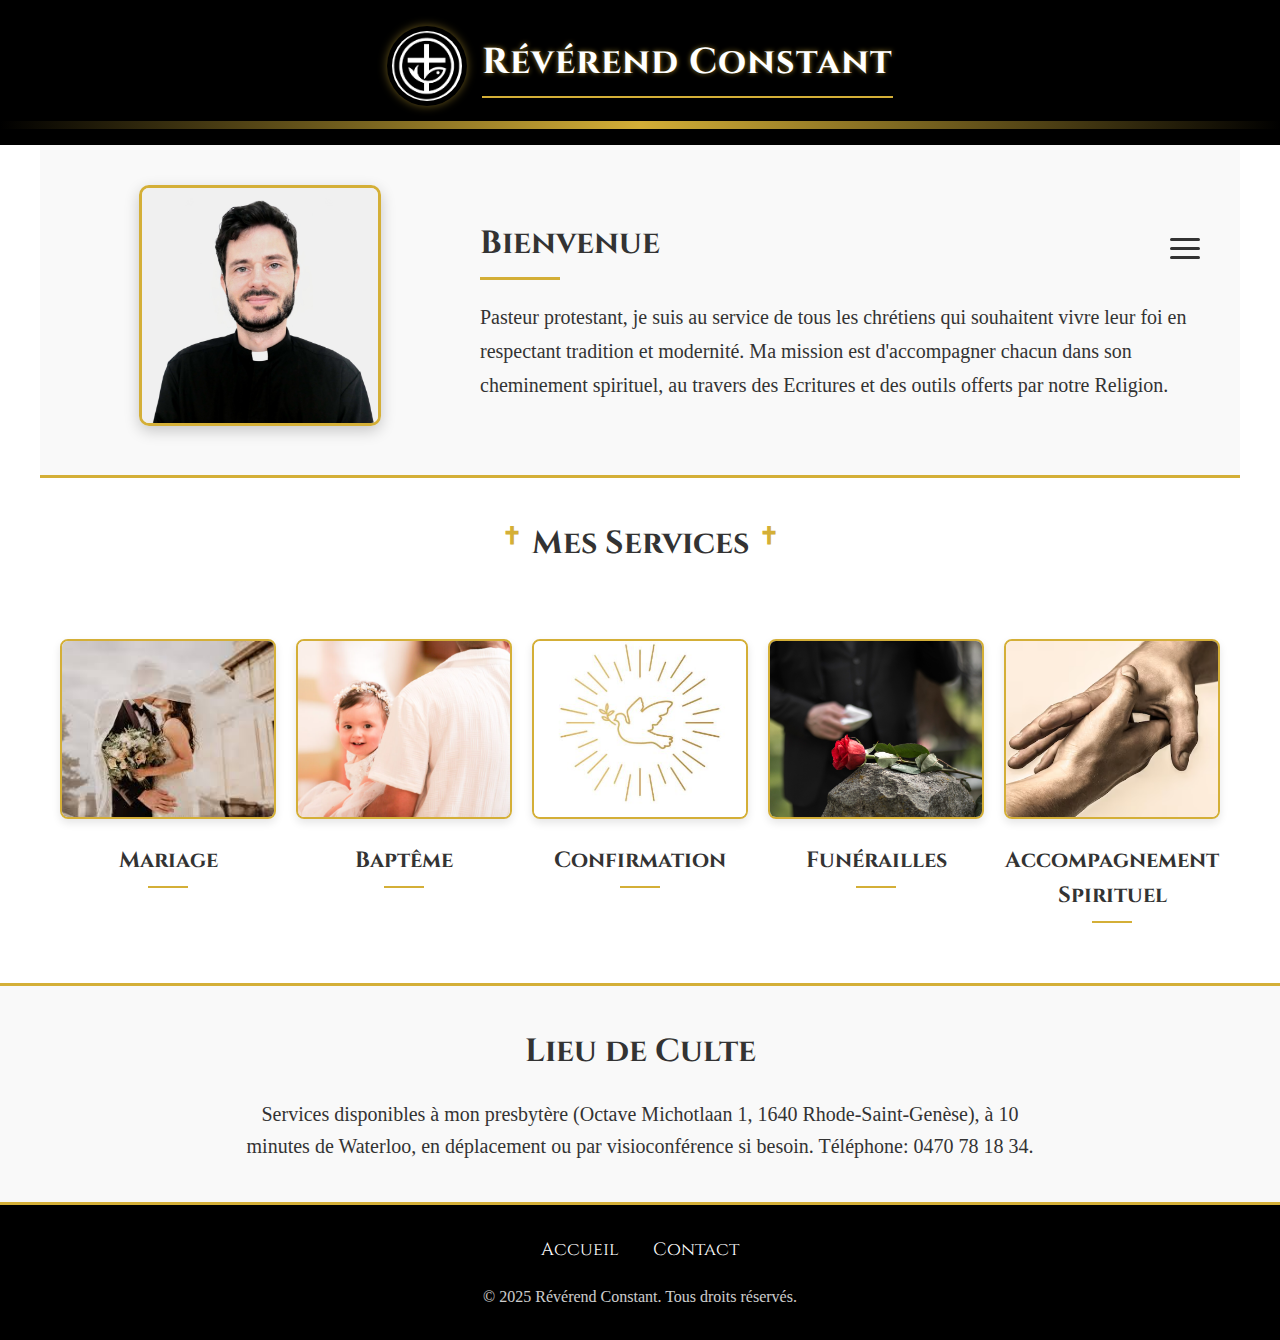
<file: index.html>
<!DOCTYPE html>
<html lang="fr">
<head>
    <meta charset="UTF-8">
    <meta name="viewport" content="width=device-width, initial-scale=1.0">
    <title>Révérend Constant - Services Religieux</title>
    <!-- Balises meta pour l'indexation -->
    <meta name="description" content="Pasteur protestant offrant des services religieux: baptêmes, mariages, funérailles, confirmations et accompagnement spirituel à Rhode-Saint-Genèse, près de Waterloo.">
    <meta name="robots" content="index, follow">
    <!-- Balise canonique pour indiquer la page principale -->
    <link rel="canonical" href="https://reverend.be/">
    <!-- Balises Open Graph pour améliorer le partage sur les réseaux sociaux -->
    <meta property="og:title" content="Révérend Constant - Services Religieux">
    <meta property="og:description" content="Pasteur protestant offrant des services religieux: baptêmes, mariages, funérailles, confirmations et accompagnement spirituel.">
    <meta property="og:url" content="https://reverend.be/">
    <meta property="og:type" content="website">
    <link href="https://fonts.googleapis.com/css2?family=Cinzel:wght@400;700&display=swap" rel="stylesheet">
    <style>
        /* Styles de base */
        * {
            margin: 0;
            padding: 0;
            box-sizing: border-box;
        }
        
        body {
            font-family: 'Times New Roman', serif;
            line-height: 1.6;
            color: #333;
            font-size: 18px; /* Taille de police augmentée */
        }
        
        /* Header */
        header {
            background-color: #000;
            padding: 1rem 0;
            position: relative;
        }
        
        .header-content {
            display: flex;
            align-items: center;
            justify-content: center;
            padding: 10px;
            margin: 0 auto;
            max-width: 1200px;
        }
        
        .logo {
            height: 80px;
            width: auto;
            border-radius: 50%;
            background-color: #000;
            padding: 5px;
            box-shadow: 0 0 10px rgba(212, 175, 55, 0.5); /* Ombre dorée subtile */
        }
        
        header h1 {
            font-family: 'Cinzel', serif;
            font-weight: 700;
            font-size: 36px; /* Taille augmentée */
            margin-left: 15px;
            color: #fff;
            text-shadow: 0 0 5px rgba(212, 175, 55, 0.7); /* Ombre dorée pour le texte */
            letter-spacing: 1px;
            border-bottom: 2px solid #D4AF37; /* Bordure dorée sous le nom */
            padding-bottom: 5px;
        }
        
        .collar-design {
            height: 8px;
            background: linear-gradient(90deg, #000, #D4AF37, #000);
            margin-top: 5px;
        }
        
        /* Section intro */
        .intro {
            display: flex;
            flex-wrap: wrap;
            padding: 20px 20px; /* Réduit le padding de 40px à 20px */
            max-width: 1200px;
            margin: 0 auto;
            align-items: center;
            background-color: #f9f9f9;
            border-bottom: 3px solid #D4AF37;
        }

        .welcome-text p {
            font-size: 18px; /* Légèrement réduit de 20px à 18px */
            line-height: 1.5; /* Réduit de 1.7 à 1.5 */
        }
        
        .photo-container {
            flex: 1;
            min-width: 300px;
            text-align: center;
            padding: 20px;
        }
        
        .profile-photo {
            max-width: 67%; /* Réduit à 67% de la taille originale */
            height: auto;
            border-radius: 10px;
            box-shadow: 0 5px 15px rgba(0,0,0,0.2);
            border: 3px solid #D4AF37; /* Bordure dorée conservée */
        }
        
        .welcome-text {
            flex: 2;
            min-width: 300px;
            padding: 20px;
        }
        
        /* Modification pour ajouter le conteneur du titre et du bouton hamburger */
        .welcome-header {
            display: flex;
            justify-content: space-between;
            align-items: center;
            margin-bottom: 20px;
        }
        
        .welcome-text h2 {
            font-family: 'Cinzel', serif;
            font-size: 32px; /* Taille augmentée */
            color: #333;
            position: relative;
            padding-bottom: 10px;
            margin-bottom: 0; /* Supprimé la marge car elle est maintenant dans welcome-header */
        }
        
        .welcome-text h2:after {
            content: "";
            position: absolute;
            bottom: 0;
            left: 0;
            width: 80px;
            height: 3px;
            background-color: #D4AF37; /* Ligne dorée sous le titre */
        }
        
        /* Styles pour le bouton hamburger */
        .hamburger-menu {
            position: relative;
        }
        
        #hamburger-button {
            display: flex;
            flex-direction: column;
            justify-content: space-between;
            width: 30px;
            height: 21px;
            background: transparent;
            border: none;
            cursor: pointer;
            padding: 0;
            z-index: 10;
        }
        
        #hamburger-button span {
            width: 100%;
            height: 3px;
            background-color: #333;
            border-radius: 3px;
            transition: all 0.3s linear;
        }
        
        /* Styles pour le menu mobile */
        #mobile-menu {
            position: absolute;
            top: 40px;
            right: 0;
            background-color: white;
            box-shadow: 0 0 10px rgba(0,0,0,0.1);
            border-radius: 5px;
            padding: 10px;
            z-index: 5;
            min-width: 200px;
        }
        
        #mobile-menu.hidden {
            display: none;
        }
        
        #mobile-menu ul {
            list-style: none;
            padding: 0;
            margin: 0;
        }
        
        #mobile-menu li {
            margin: 10px 0;
        }
        
        #mobile-menu a {
            text-decoration: none;
            color: #333;
            font-weight: 500;
            display: block;
            padding: 5px 10px;
        }
        
        #mobile-menu a:hover {
            background-color: #f5f5f5;
        }
        
        .welcome-text p {
            font-size: 20px; /* Taille augmentée */
            line-height: 1.7;
        }
        
        /* Section services */
        .services {
            padding: 40px 20px;
            max-width: 1200px;
            margin: 0 auto;
            text-align: center;
        }
        
        .services h2 {
            font-family: 'Cinzel', serif;
            font-size: 32px; /* Taille augmentée */
            margin-bottom: 30px;
            color: #333;
            position: relative;
            display: inline-block;
            padding: 0 20px 10px;
        }
        
        .services h2:before, .services h2:after {
            content: "✝"; /* Croix comme élément décoratif */
            color: #D4AF37;
            position: absolute;
            top: 0;
            font-size: 24px;
        }
        
        .services h2:before {
            left: -10px;
        }
        
        .services h2:after {
            right: -10px;
        }
        
        .service-tabs {
            display: flex;
            flex-wrap: wrap;
            justify-content: center;
            gap: 20px;
            margin-top: 30px;
        }
        
        .service-tab {
            flex: 1;
            min-width: 200px;
            max-width: 250px;
            margin-bottom: 20px;
            transition: transform 0.3s ease;
        }
        
        .service-tab:hover {
            transform: translateY(-5px);
        }
        
        .service-tab a {
            text-decoration: none;
            color: inherit;
            display: block;
        }
        
        .service-tab img {
            width: 100%;
            height: 180px;
            object-fit: cover;
            border-radius: 8px;
            border: 2px solid #D4AF37; /* Bordure dorée */
            box-shadow: 0 4px 8px rgba(0,0,0,0.1);
        }
        
        .service-tab h3 {
            font-family: 'Cinzel', serif;
            font-size: 22px; /* Taille augmentée */
            margin-top: 15px;
            color: #333;
            position: relative;
            padding-bottom: 10px;
        }
        
        .service-tab h3:after {
            content: "";
            position: absolute;
            bottom: 0;
            left: 50%;
            transform: translateX(-50%);
            width: 40px;
            height: 2px;
            background-color: #D4AF37; /* Ligne dorée sous le titre */
        }
        
        /* Section location */
        .location {
            background-color: #f9f9f9;
            padding: 40px 20px;
            text-align: center;
            border-top: 3px solid #D4AF37; /* Bordure dorée */
            border-bottom: 3px solid #D4AF37; /* Bordure dorée */
        }
        
        .location h2 {
            font-family: 'Cinzel', serif;
            font-size: 32px; /* Taille augmentée */
            margin-bottom: 20px;
            color: #333;
        }
        
        .location p {
            font-size: 20px; /* Taille augmentée */
            max-width: 800px;
            margin: 0 auto;
        }
        
        /* Footer */
        footer {
            background-color: #000;
            color: #fff;
            padding: 30px 20px;
            text-align: center;
        }
        
        .footer-links {
            margin-bottom: 20px;
        }
        
        .footer-links a {
            color: #fff;
            text-decoration: none;
            margin: 0 15px;
            font-family: 'Cinzel', serif;
            font-size: 18px; /* Taille augmentée */
            position: relative;
        }
        
        .footer-links a:after {
            content: "";
            position: absolute;
            bottom: -5px;
            left: 0;
            width: 0;
            height: 2px;
            background-color: #D4AF37; /* Ligne dorée au survol */
            transition: width 0.3s ease;
        }
        
        .footer-links a:hover:after {
            width: 100%;
        }
        
        footer p {
            font-size: 16px;
            opacity: 0.8;
            margin-top: 20px;
        }
    </style>
</head>
<body>
    <header>
        <div class="header-content">
            <img src="logo.png" alt="Logo" class="logo">
            <h1>Révérend Constant</h1>
        </div>
        <div class="collar-design"></div>
    </header>

    <section class="intro">
        <div class="photo-container">
            <img src="reverend_enhanced.jpg" alt="Révérend Constant" class="profile-photo">
        </div>
        <div class="welcome-text">
            <!-- Modification ici: ajout du conteneur pour le titre et le bouton hamburger -->
            <div class="welcome-header">
                <h2>Bienvenue</h2>
                <div class="hamburger-menu">
                    <button id="hamburger-button" aria-label="Menu">
                        <span></span>
                        <span></span>
                        <span></span>
                    </button>
                    <nav id="mobile-menu" class="hidden">
                        <ul>
                            <li><a href="bapteme.html">Baptême</a></li>
                            <li><a href="mariage.html">Mariage</a></li>
                            <li><a href="enterrement.html">Funérailles</a></li>
                            <li><a href="confirmation.html">Confirmation</a></li>
                            <li><a href="guidance.html">Accompagnement Spirituel</a></li>
                            <li><a href="contact.html">Contact</a></li>
                        </ul>
                    </nav>
                </div>
            </div>
            <p>Pasteur protestant, je suis au service de tous les chrétiens qui souhaitent vivre leur foi en respectant tradition et modernité. Ma mission est d'accompagner chacun dans son cheminement spirituel, au travers des Ecritures et des outils offerts par notre Religion.</p>
        </div>
    </section>

    <section class="services">
        <h2>Mes Services</h2>
        <div class="service-tabs">
            <div class="service-tab">
                <a href="mariage.html">
                    <img src="mariage.jpg" alt="Mariage">
                    <h3>Mariage</h3>
                </a>
            </div>
            <div class="service-tab">
                <a href="bapteme.html">
                    <img src="bapteme.jpg" alt="Baptême">
                    <h3>Baptême</h3>
                </a>
            </div>
            <div class="service-tab">
                <a href="confirmation.html">
                    <img src="confirmation.jpg" alt="Confirmation">
                    <h3>Confirmation</h3>
                </a>
            </div>
            <div class="service-tab">
                <a href="enterrement.html">
                    <img src="enterrement.jpg" alt="Funérailles">
                    <h3>Funérailles</h3>
                </a>
            </div>
            <div class="service-tab">
                <a href="guidance.html">
                    <img src="guidance.jpg" alt="Accompagnement Spirituel">
                    <h3>Accompagnement Spirituel</h3>
                </a>
            </div>
        </div>
    </section>

   <section class="location">
    <h2>Lieu de Culte</h2>
    <p>Services disponibles à mon presbytère (Octave Michotlaan 1, 1640 Rhode-Saint-Genèse), à 10 minutes de Waterloo, en déplacement ou par visioconférence si besoin.
        Téléphone: 0470 78 18 34.</p>
</section>

   <footer>
    <div class="footer-links">
        <a href="index.html">Accueil</a>
        <a href="contact.html">Contact</a>
    </div>
    <p>&copy; 2025 Révérend Constant. Tous droits réservés.</p>
</footer>

<!-- Script pour le bouton hamburger -->
<script>
    document.getElementById('hamburger-button').addEventListener('click', function(event) {
        event.stopPropagation(); // Empêche la propagation du clic
        const mobileMenu = document.getElementById('mobile-menu');
        mobileMenu.classList.toggle('hidden');
    });
    
    // Fermer le menu si on clique en dehors
    document.addEventListener('click', function(event) {
        const hamburgerButton = document.getElementById('hamburger-button');
        const mobileMenu = document.getElementById('mobile-menu');
        
        if (!hamburgerButton.contains(event.target) && !mobileMenu.contains(event.target)) {
            mobileMenu.classList.add('hidden');
        }
    });
</script>
    <script type="application/ld+json">
{
  "@context": "https://schema.org",
  "@type": "Organization",
  "name": "Révérend Constant",
  "url": "https://reverend.be",
  "address": {
    "@type": "PostalAddress",
    "streetAddress": "Octave Michotlaan 1",
    "addressLocality": "Rhode-Saint-Genèse",
    "postalCode": "1640",
    "addressCountry": "BE"
  },
  "telephone": "0470 78 18 34"
}
</script>
<script type="application/ld+json">
{
  "@context": "https://schema.org",
  "@type": "WebSite",
  "name": "Révérend Constant",
  "url": "https://reverend.be",
  "potentialAction": {
    "@type": "SearchAction",
    "target": "https://reverend.be/search?q={search_term_string}",
    "query-input": "required name=search_term_string"
  }
}
</script>
</body>
</html>
</file>
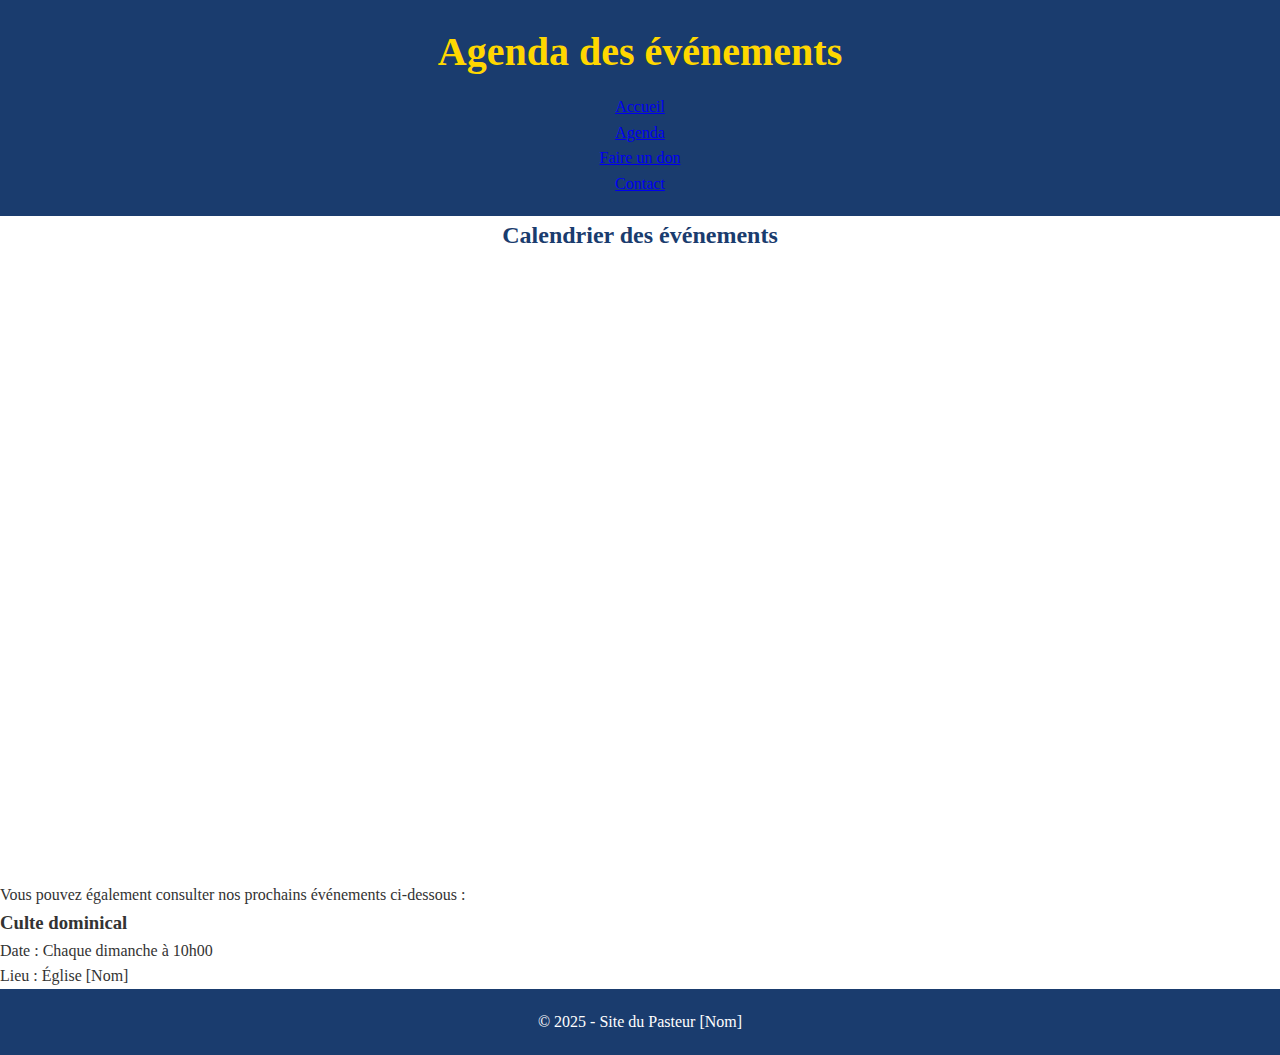
<file: agenda.html>
<!DOCTYPE html>
<html>
<head>
    <meta charset="UTF-8">
    <title>Agenda - Site du Pasteur [Nom]</title>
    <link rel="stylesheet" href="style.css">
</head>
<body>
    <header>
        <h1>Agenda des événements</h1>
        <nav>
            <ul>
                <li><a href="index.html">Accueil</a></li>
                <li><a href="agenda.html">Agenda</a></li>
                <li><a href="dons.html">Faire un don</a></li>
                <li><a href="contact.html">Contact</a></li>
            </ul>
        </nav>
    </header>
    
    <main>
        <section id="calendar">
            <h2>Calendrier des événements</h2>
            <!-- Intégration Google Calendar -->
            <iframe src="https://calendar.google.com/calendar/embed?src=constantvanguard@gmail.com" style="border: 0" width="100%" height="600" frameborder="0" scrolling="no"></iframe>
            
            <p>Vous pouvez également consulter nos prochains événements ci-dessous :</p>
            
            <div class="event">
                <h3>Culte dominical</h3>
                <p>Date : Chaque dimanche à 10h00</p>
                <p>Lieu : Église [Nom]</p>
            </div>
            
            <!-- Ajoutez d'autres événements ici -->
        </section>
    </main>
    
    <footer>
        <p>&copy; 2025 - Site du Pasteur [Nom]</p>
    </footer>
</body>
</html>
</file>
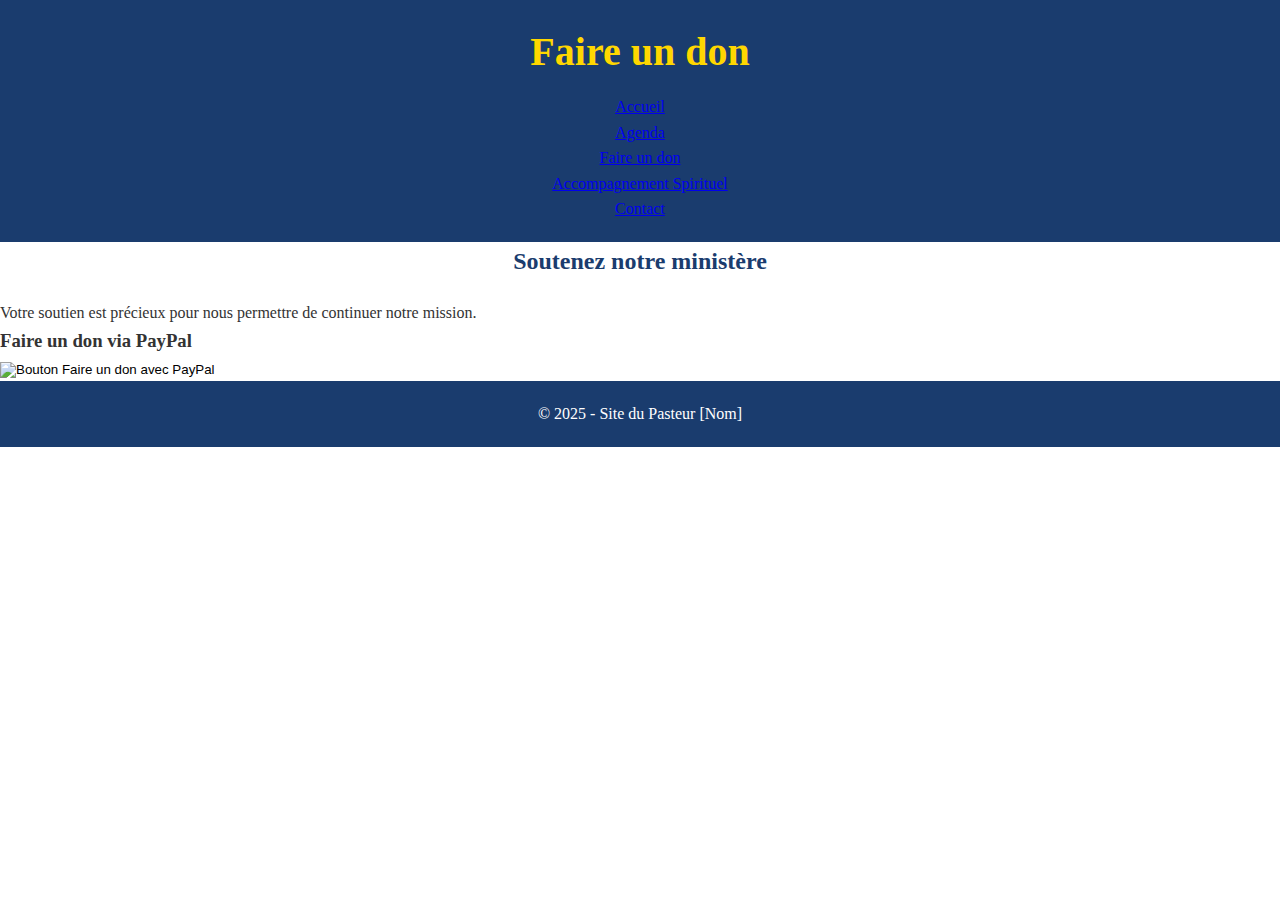
<file: dons.html>
<!DOCTYPE html>
<html>
<head>
    <meta charset="UTF-8">
    <title>Faire un don - Site du Pasteur [Nom]</title>
    <link rel="stylesheet" href="style.css">
</head>
<body>
    <header>
        <h1>Faire un don</h1>
        <nav>
            <ul>
                <li><a href="index.html">Accueil</a></li>
                <li><a href="agenda.html">Agenda</a></li>
                <li><a href="dons.html">Faire un don</a></li>
                <li><a href="accompagnement-spirituel.html">Accompagnement Spirituel</a></li>
                <li><a href="contact.html">Contact</a></li>
            </ul>
        </nav>
    </header>
    
    <main>
        <section id="donations">
            <h2>Soutenez notre ministère</h2>
            <p>Votre soutien est précieux pour nous permettre de continuer notre mission.</p>
            
            <div class="donation-options">
                <h3>Faire un don via PayPal</h3>
                
                <!-- Bouton PayPal - Remplacez avec votre propre code PayPal -->
                <form action="https://www.paypal.com/cgi-bin/webscr" method="post" target="_top">
                    <input type="hidden" name="cmd" value="_donations" />
                    <input type="hidden" name="business" value="constantvanguard@gmail.com" />
                    <input type="hidden" name="currency_code" value="EUR" />
                    <input type="image" src="https://www.paypalobjects.com/fr_FR/FR/i/btn/btn_donateCC_LG.gif" name="submit" title="PayPal - The safer, easier way to pay online!" alt="Bouton Faire un don avec PayPal" />
                </form>
            </div>
        </section>
    </main>
    
    <footer>
        <p>&copy; 2025 - Site du Pasteur [Nom]</p>
    </footer>
</body>
</html>
</file>
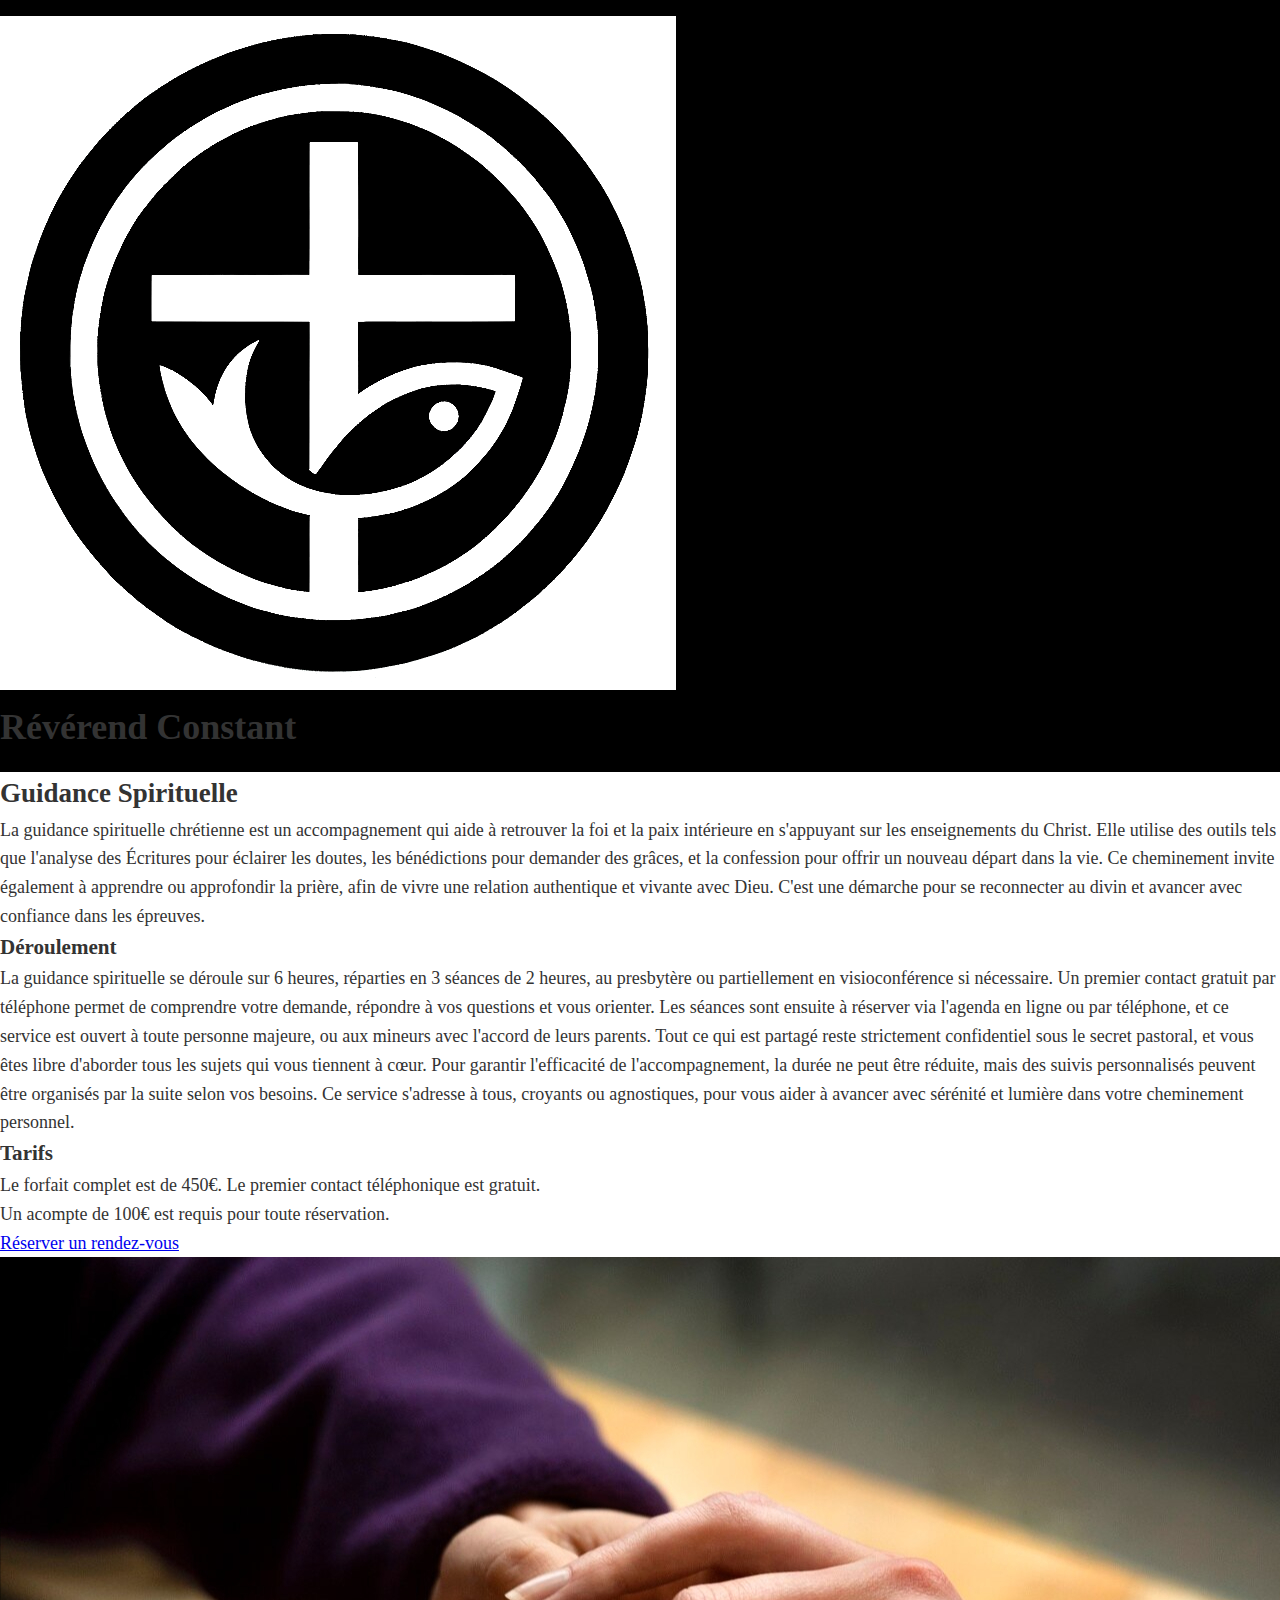
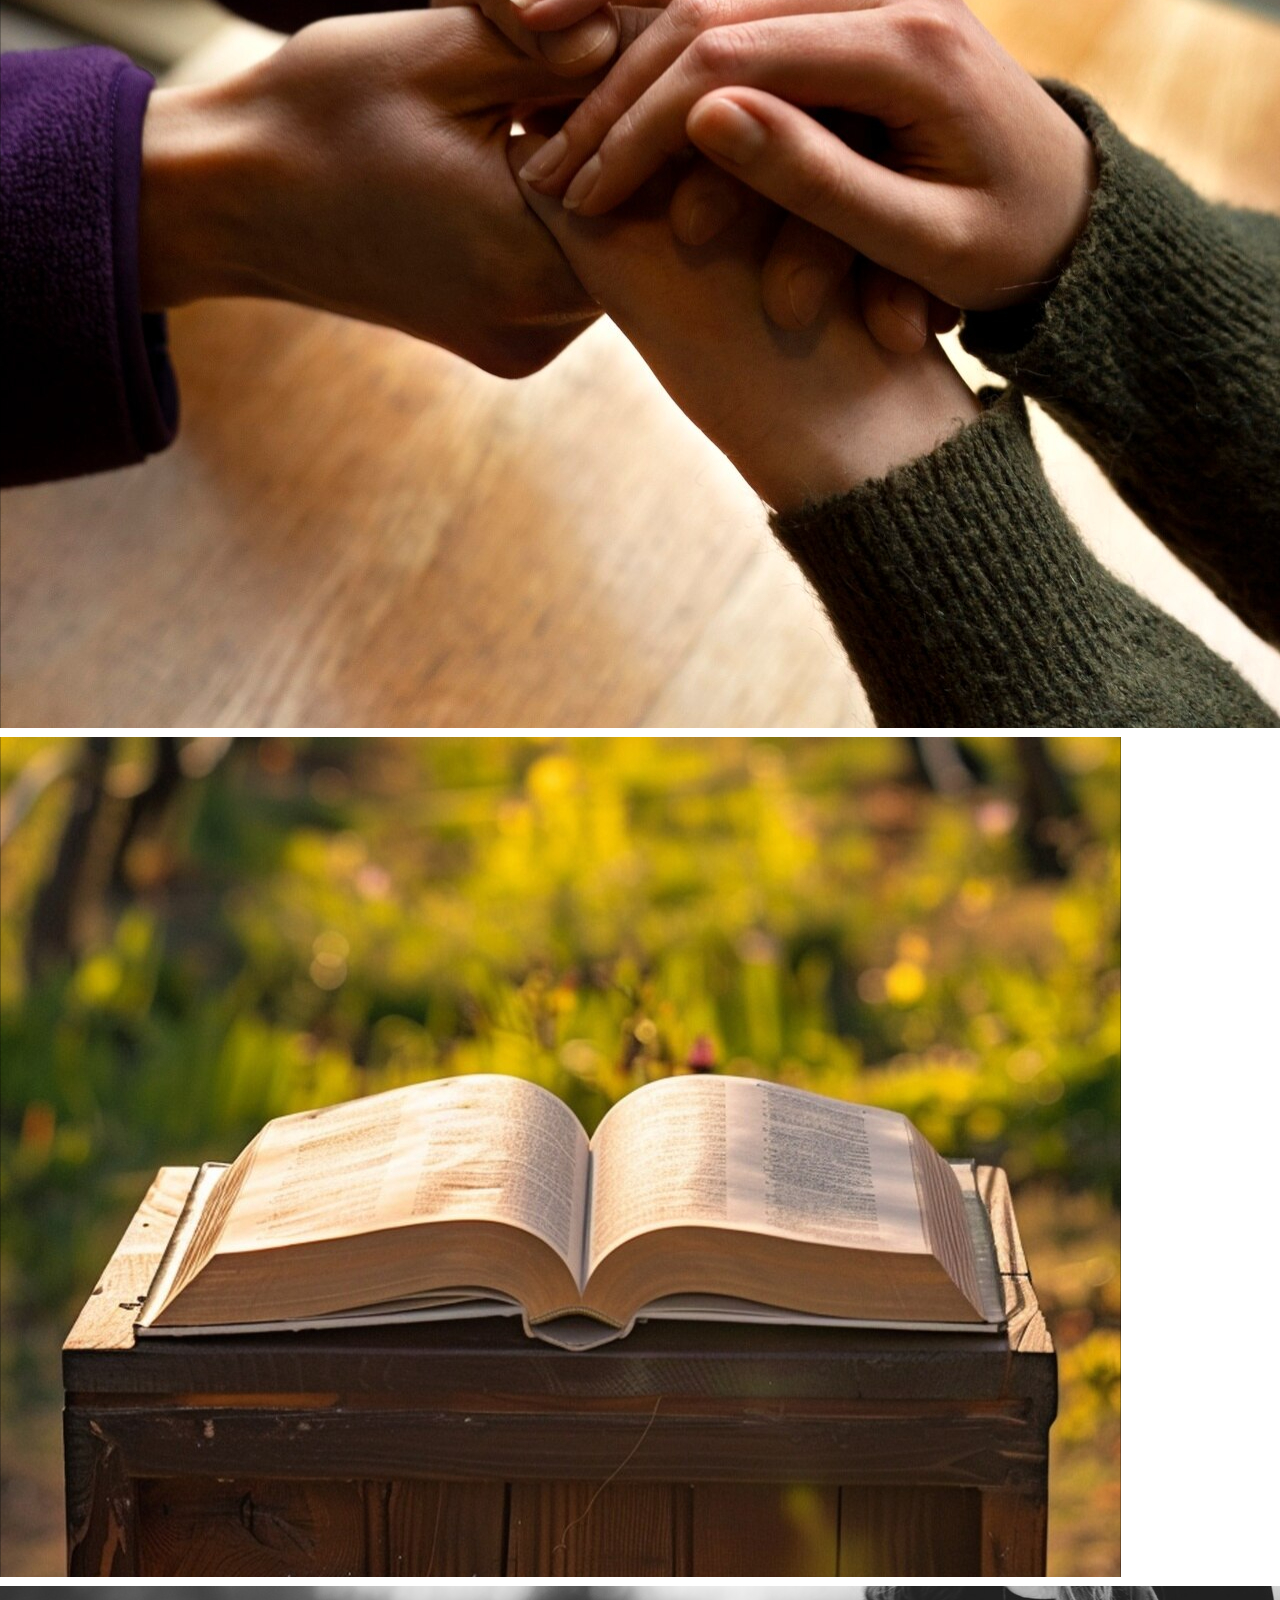
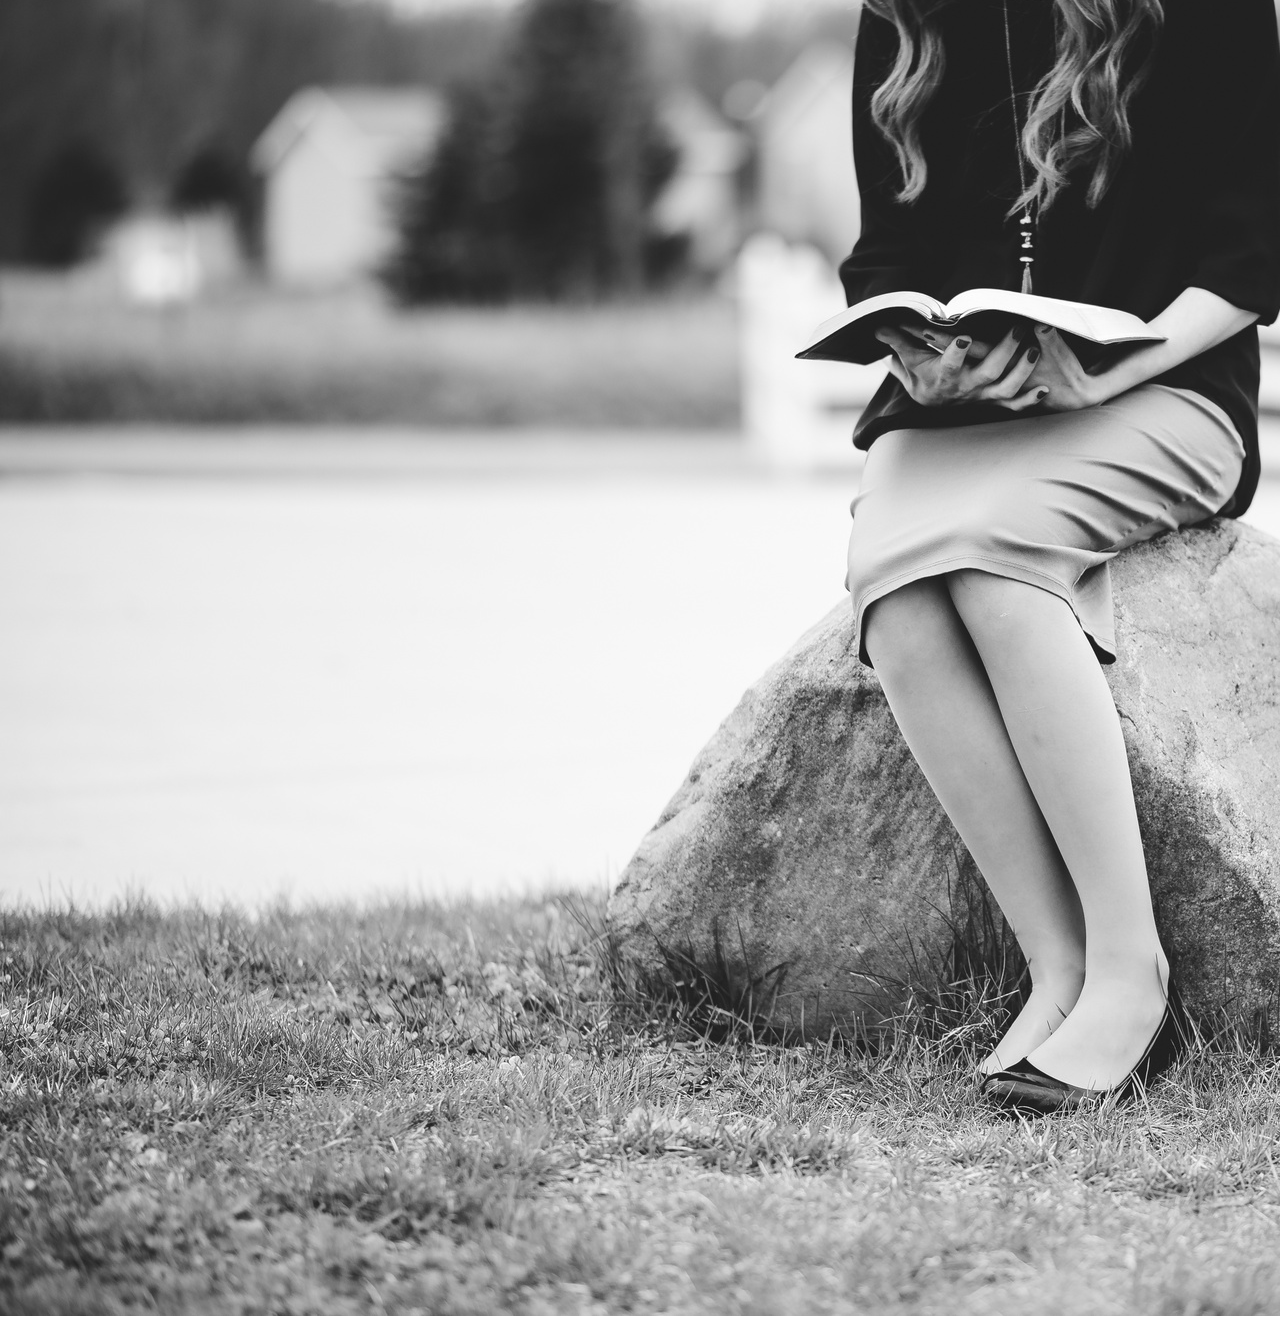
<file: guidance-spirituelle.html>
<!DOCTYPE html>
<html lang="fr">
<head>
    <meta charset="UTF-8">
    <meta name="viewport" content="width=device-width, initial-scale=1.0">
    <title>Guidance Spirituelle - Révérend Constant</title>
    <link rel="stylesheet" href="styles.css">
</head>
<body>
    <header>
        <a href="index.html" style="text-decoration: none; color: inherit;">
            <div class="header-content">
                <img src="logo.png" alt="Logo" class="logo">
                <h1>Révérend Constant</h1>
            </div>
        </a>
        <div class="collar-design"></div>
    </header>
    <main>
        <div class="service-container">
            <div class="text-column">
                <h2>Guidance Spirituelle</h2>
                <p>La guidance spirituelle chrétienne est un accompagnement qui aide à retrouver la foi et la paix intérieure en s'appuyant sur les enseignements du Christ. Elle utilise des outils tels que l'analyse des Écritures pour éclairer les doutes, les bénédictions pour demander des grâces, et la confession pour offrir un nouveau départ dans la vie. Ce cheminement invite également à apprendre ou approfondir la prière, afin de vivre une relation authentique et vivante avec Dieu. C'est une démarche pour se reconnecter au divin et avancer avec confiance dans les épreuves.</p>
                <h3>Déroulement</h3>
                <p>La guidance spirituelle se déroule sur 6 heures, réparties en 3 séances de 2 heures, au presbytère ou partiellement en visioconférence si nécessaire. Un premier contact gratuit par téléphone permet de comprendre votre demande, répondre à vos questions et vous orienter. Les séances sont ensuite à réserver via l'agenda en ligne ou par téléphone, et ce service est ouvert à toute personne majeure, ou aux mineurs avec l'accord de leurs parents. Tout ce qui est partagé reste strictement confidentiel sous le secret pastoral, et vous êtes libre d'aborder tous les sujets qui vous tiennent à cœur. Pour garantir l'efficacité de l'accompagnement, la durée ne peut être réduite, mais des suivis personnalisés peuvent être organisés par la suite selon vos besoins. Ce service s'adresse à tous, croyants ou agnostiques, pour vous aider à avancer avec sérénité et lumière dans votre cheminement personnel.</p>
                <h3>Tarifs</h3>
                <p>Le forfait complet est de 450€. Le premier contact téléphonique est gratuit.</p>
                <p>Un acompte de 100€ est requis pour toute réservation.</p>
                <a href="agenda.html" class="cta-button">Réserver un rendez-vous</a>
            </div>
            <div class="image-column">
                <img src="guidance1.jpg" alt="Guidance Spirituelle 1">
                <img src="guidance2.jpg" alt="Guidance Spirituelle 2">
                <img src="guidance3.jpg" alt="Guidance Spirituelle 3">
            </div>
        </div>
    </main>
</body>
</html>
</file>
<file: style.css>
* {
    margin: 0;
    padding: 0;
    box-sizing: border-box;
}

body {
    font-family: 'Cinzel', serif;
    background-color: white;
    color: #333;
    line-height: 1.6;
}

header {
    background-color: #1a3c6e;
    color: white;
    padding: 20px 0;
    text-align: center;
    position: relative;
}

.header-content {
    display: flex;
    align-items: center;
    justify-content: center;
    gap: 20px;
}

.logo {
    width: 80px;
    height: 80px;
    border-radius: 50%;
}

.collar-design {
    height: 20px;
    background-color: white;
    position: absolute;
    bottom: 0;
    left: 0;
    right: 0;
}

h1 {
    font-size: 2.5rem;
    color: gold;
    margin-bottom: 10px;
}

h2 {
    color: #1a3c6e;
    margin-bottom: 20px;
    text-align: center;
}

.intro {
    display: flex;
    align-items: center;
    padding: 40px;
    background-color: #f9f9f9;
}

.photo-container {
    flex: 1;
    text-align: center;
}

.profile-photo {
    width: 180px;  /* Réduit de 250px à 180px */
    height: auto;
    border-radius: 10px;
    box-shadow: 0 4px 8px rgba(0,0,0,0.1);
}

.welcome-text {
    flex: 2;
    padding: 0 30px;
}

.services {
    padding: 40px;
    background-color: white;
}

.service-tabs {
    display: flex;
    justify-content: space-around;
    flex-wrap: wrap;
    gap: 20px;
}

.service-tab {
    width: 180px;
    text-align: center;
    transition: transform 0.3s;
}

.service-tab:hover {
    transform: translateY(-5px);
}

.service-tab img {
    width: 100%;
    height: 120px;
    object-fit: cover;
    border-radius: 5px;
    margin-bottom: 10px;
    box-shadow: 0 4px 8px rgba(0,0,0,0.1);
}

.service-tab h3 {
    color: #1a3c6e;
}

.location {
    padding: 40px;
    background-color: #f9f9f9;
    text-align: center;
}

footer {
    background-color: #1a3c6e;
    color: white;
    text-align: center;
    padding: 20px;
}

.footer-links {
    margin-bottom: 15px;
}

.footer-links a {
    color: gold;
    margin: 0 15px;
    text-decoration: none;
}

.footer-links a:hover {
    text-decoration: underline;
}
</file>
<file: styles.css>
/* Styles de base */
* {
    margin: 0;
    padding: 0;
    box-sizing: border-box;
}

body {
    font-family: 'Times New Roman', serif;
    line-height: 1.6;
    color: #333;
    font-size: 18px;
    background-color: #fff;
}

/* Header */
header {
    background-color: #000;
    padding: 1rem 0;
    position: relative;
}

nav {
    display: flex;
    justify-content: center;
    padding: 0.5rem 0;
}

nav ul {
    display: flex;
    flex-wrap: wrap;
    list-style: none;
    justify-content: center;
}

nav li {
    margin: 0 15px;
}

nav a {
    color: #D4AF37;
    text-decoration: none;
    font-family: 'Cinzel', serif;
    font-size: 16px;
    letter-spacing: 1px;
    transition: all 0.3s ease;
}

nav a:hover {
    color: #fff;
}

/* Site title */
.site-title {
    text-align: center;
    margin: 3rem 0;
}

.site-title h1 {
    font-family: 'Cinzel', serif;
    font-size: 48px;
    color: #333;
    margin-bottom: 0.5rem;
}

.site-title p {
    font-family: 'Cormorant Garamond', serif;
    font-style: italic;
    color: #666;
    font-size: 20px;
    letter-spacing: 1px;
}

/* Section headers */
.section-header {
    text-align: center;
    margin: 3rem 0 2rem;
}

.section-header h2 {
    font-family: 'Cinzel', serif;
    font-size: 32px;
    color: #333;
    letter-spacing: 2px;
    position: relative;
    display: inline-block;
    padding: 0 20px 10px;
}

.section-header h2:after {
    content: "";
    position: absolute;
    bottom: 0;
    left: 50%;
    transform: translateX(-50%);
    width: 80px;
    height: 3px;
    background-color: #D4AF37;
}

/* Profile section */
.profile-section {
    max-width: 1200px;
    margin: 0 auto;
    padding: 20px;
    display: flex;
    flex-wrap: wrap;
    justify-content: center;
}

.profile-photo-container {
    flex: 1;
    min-width: 300px;
    max-width: 400px;
    padding: 20px;
    text-align: center;
}

.profile-photo-frame {
    position: relative;
    display: inline-block;
}

.profile-photo {
    width: 30%; /* Réduit à 30% comme demandé précédemment */
    max-width: 300px;
    height: auto;
    border-radius: 10px;
    border: 3px solid #D4AF37;
    box-shadow: 0 5px 15px rgba(0,0,0,0.2);
}

.profile-text {
    flex: 2;
    min-width: 300px;
    padding: 20px;
}

.profile-text p {
    font-size: 18px;
    line-height: 1.8;
    margin-bottom: 20px;
    text-align: justify;
}

/* Services section */
.services-section {
    max-width: 1200px;
    margin: 0 auto;
    padding: 20px;
}

.service-grid {
    display: grid;
    grid-template-columns: repeat(auto-fill, minmax(250px, 1fr));
    gap: 30px;
    margin-top: 30px;
}

.service-card {
    background-color: #fff;
    border: 1px solid #eee;
    border-radius: 8px;
    overflow: hidden;
    box-shadow: 0 5px 15px rgba(0,0,0,0.1);
    transition: transform 0.3s ease, box-shadow 0.3s ease;
}

.service-card:hover {
    transform: translateY(-10px);
    box-shadow: 0 15px 30px rgba(0,0,0,0.2);
}

.service-card img {
    width: 100%;
    height: 200px;
    object-fit: cover;
}

.service-card-content {
    padding: 20px;
}

.service-card h3 {
    font-family: 'Cinzel', serif;
    font-size: 22px;
    color: #333;
    margin-bottom: 10px;
    text-align: center;
}

.service-card p {
    font-size: 16px;
    color: #666;
    margin-bottom: 15px;
}

.btn {
    display: block;
    text-align: center;
    background-color: #D4AF37;
    color: #fff;
    text-decoration: none;
    padding: 10px 0;
    border-radius: 4px;
    font-family: 'Cinzel', serif;
    font-weight: bold;
    transition: background-color 0.3s ease;
}

.btn:hover {
    background-color: #c4a030;
}

/* Footer */
footer {
    background-color: #000;
    color: #fff;
    padding: 30px 20px;
    text-align: center;
    margin-top: 60px;
}

.footer-links {
    margin-bottom: 20px;
}

.footer-links a {
    color: #fff;
    text-decoration: none;
    margin: 0 15px;
    font-family: 'Cinzel', serif;
    font-size: 18px;
    position: relative;
}

.footer-links a:after {
    content: "";
    position: absolute;
    bottom: -5px;
    left: 0;
    width: 0;
    height: 2px;
    background-color: #D4AF37;
    transition: width 0.3s ease;
}

.footer-links a:hover:after {
    width: 100%;
}

footer p {
    font-size: 16px;
    opacity: 0.8;
    margin-top: 20px;
}

.page-title-container {
    display: flex;
    justify-content: space-between;
    align-items: center;
    margin-bottom: 30px;
}

.hamburger-menu {
    position: relative;
}

#hamburger-button {
    display: flex;
    flex-direction: column;
    justify-content: space-between;
    width: 30px;
    height: 21px;
    background: transparent;
    border: none;
    cursor: pointer;
    padding: 0;
    z-index: 10;
}

#hamburger-button span {
    width: 100%;
    height: 3px;
    background-color: #333;
    border-radius: 3px;
    transition: all 0.3s linear;
}

#mobile-menu {
    position: absolute;
    top: 40px;
    right: 0;
    background-color: white;
    box-shadow: 0 0 10px rgba(0,0,0,0.1);
    border-radius: 5px;
    padding: 10px;
    z-index: 5;
    min-width: 200px;
}

#mobile-menu.hidden {
    display: none;
}

#mobile-menu ul {
    list-style: none;
    padding: 0;
    margin: 0;
}

#mobile-menu li {
    margin: 10px 0;
}

#mobile-menu a {
    text-decoration: none;
    color: #333;
    font-weight: 500;
    display: block;
    padding: 5px 10px;
}

#mobile-menu a:hover {
    background-color: #f5f5f5;
}

/* Responsive design */
@media (max-width: 768px) {
    .profile-section {
        flex-direction: column;
    }
    
    .profile-photo-container, .profile-text {
        flex: 1 1 100%;
    }
    
    nav ul {
        flex-direction: column;
        align-items: center;
    }
    
    nav li {
        margin: 5px 0;
    }
    
    .site-title h1 {
        font-size: 36px;
    }
}
</file>
